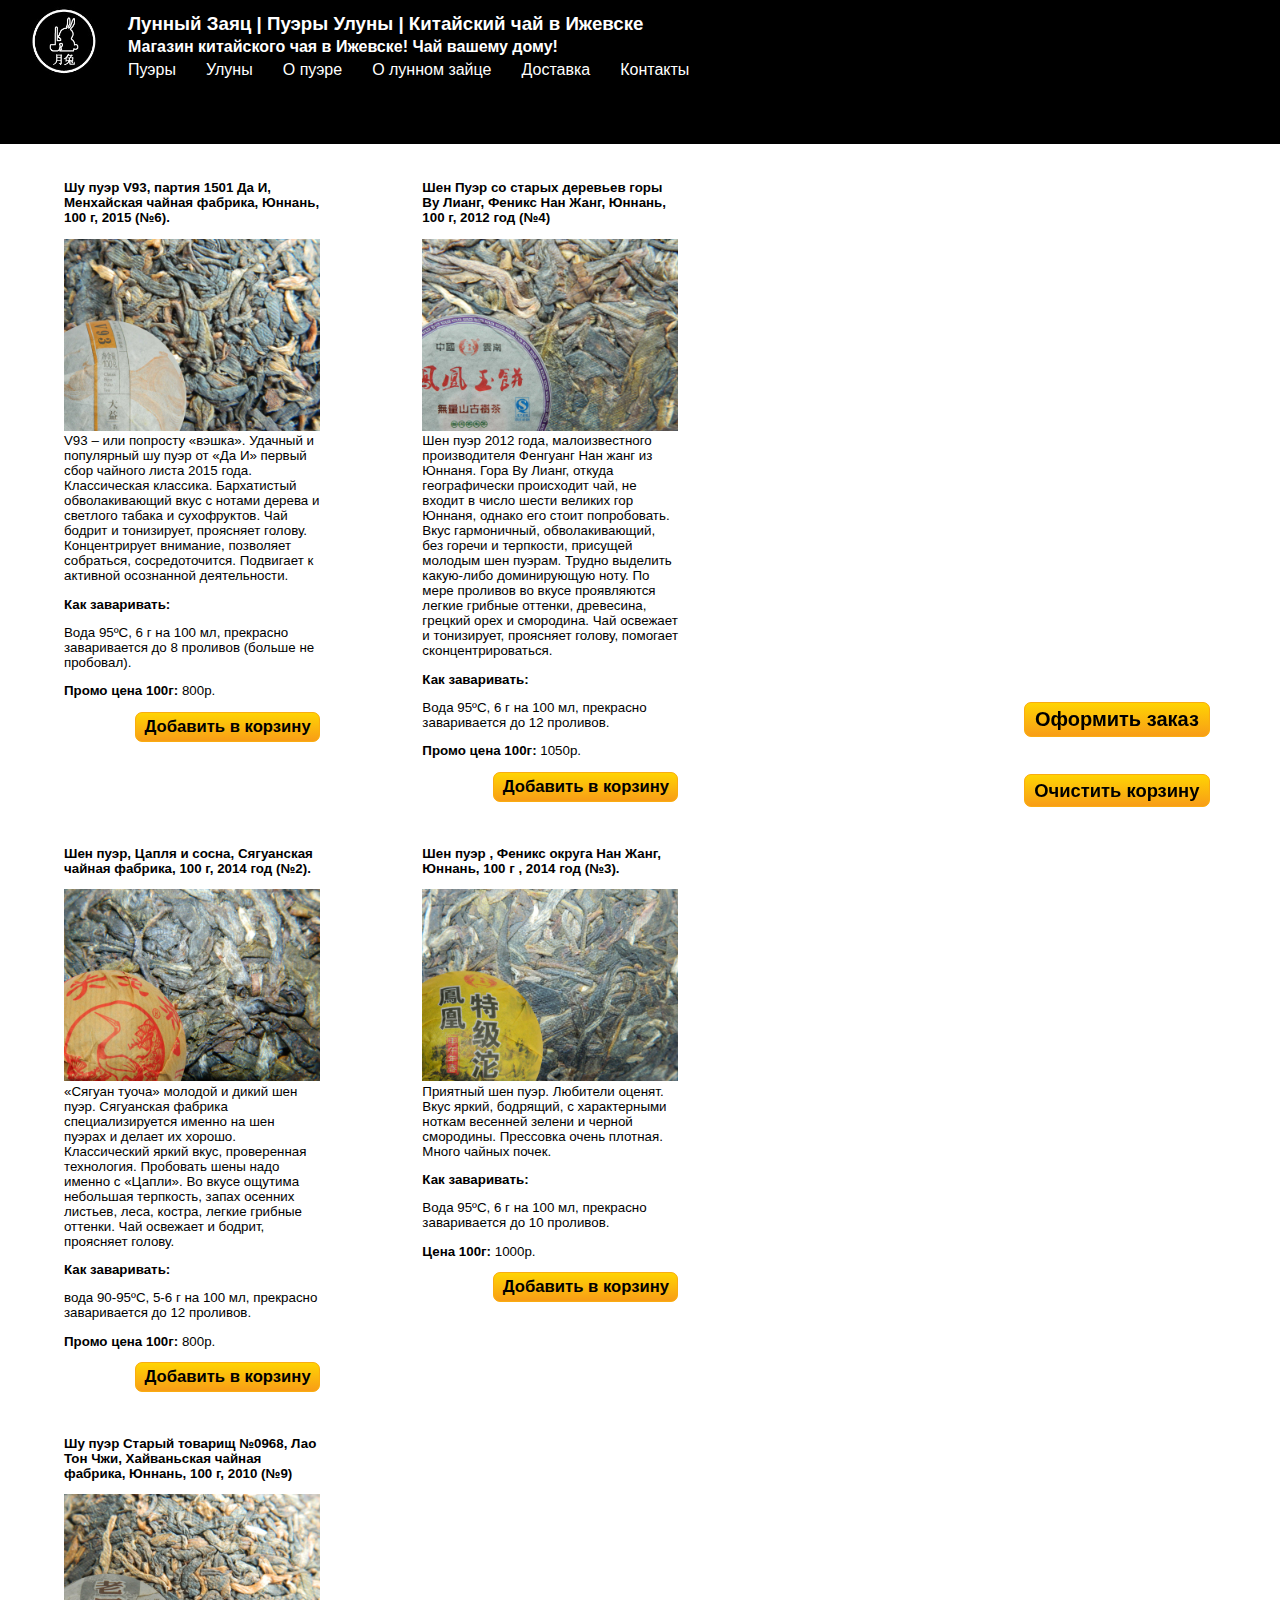
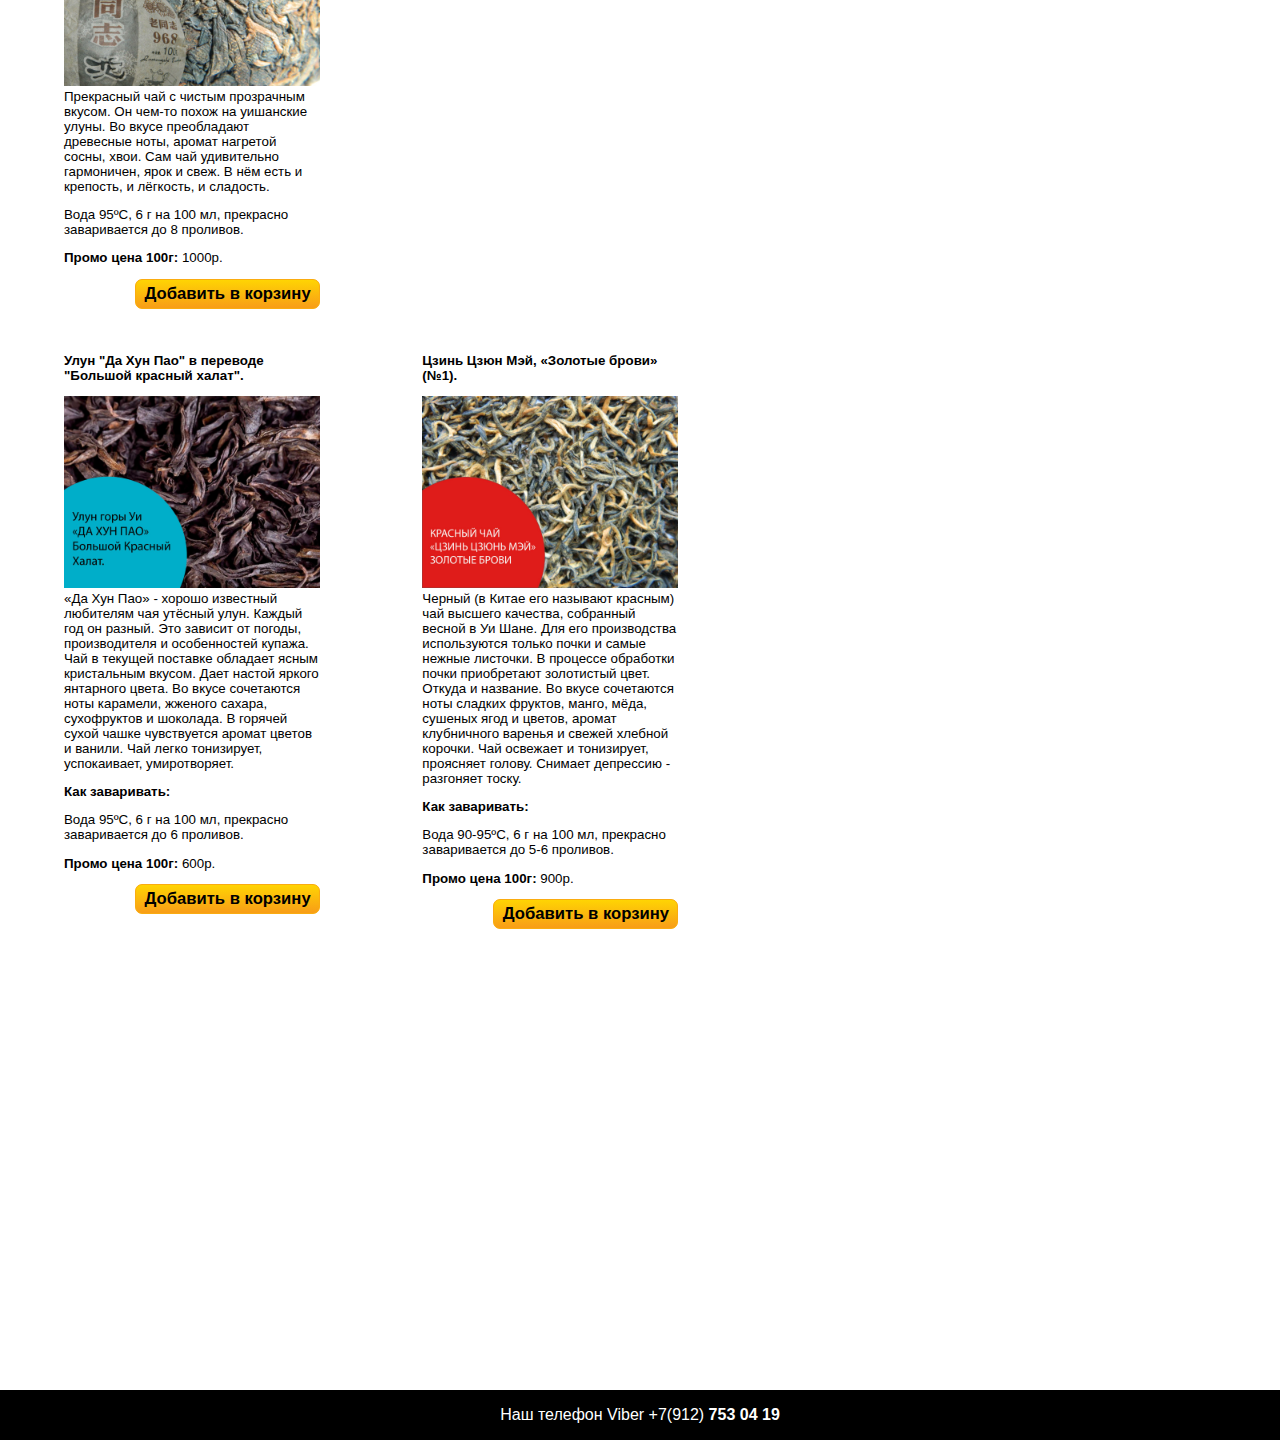
<file: index.html>
﻿<!DOCTYPE html>
<html>
   <head>
      <!--[if lt IE 9]> 
      <script src="https://html5shiv.googlecode.com/svn/trunk/html5.js"></script> 
      <![endif]-->
      <meta charset="utf-8">
      <title>Купить пуэр, улун, дян хун. Китайский чай в Ижевске</title>
      <meta name="yandex-verification" content="bd65ffcc6a72178b" />
      <meta name="description" content="Магазин по продаже пуэра и другого китайского чая в Ижевске. 
      Шен пуэр, шу пуэр, Да Хун Пао. Дян хун ча. ">
      <link rel="icon" type="image/x-icon" href="favicon.ico">
      <link rel="stylesheet" href="stylesheets/stylepuer.css">
   </head>
   <body>
      <header class='header'>
        <div>
            <img id="logo" src="images/mh_logo_black.png" alt="наш крутой логотип">
            <h3 class='header'>Лунный Заяц | Пуэры Улуны | Китайский чай в Ижевске</h3>
            <h4 class='header'>Магазин китайского чая в Ижевске! Чай вашему дому!</h4>
         </div>
         <nav>
            <a href="#puer"> Пуэры</a>
            <a href="#oolong">Улуны</a>
            <a href="propuer.html">О пуэре</a>
            <a href="propuer.html#mh">О лунном зайце</a>
            <a href="propuer.html#order">Доставка</a>
            <a href="#footer">Контакты</a>
         </nav>
      </header>
      <div style="clear: both"></div>
      <section>
         <article>
            <div class="item_box">
               <p class="item_title"  id='puer'>
               <strong>Шу пуэр V93, партия 1501 Да И, Менхайская чайная фабрика, Юннань, 100 г, 2015 (№6).</strong></strong></p>
               <img class='imgTea' src="images/6.jpg" alt="Пуэра фото тут должно быть">
               <p> V93 – или попросту «вэшка». Удачный и популярный шу пуэр от «Да И» первый сбор чайного листа 2015 года. Классическая классика. Бархатистый обволакивающий вкус с нотами дерева и светлого табака и сухофруктов.
                  Чай бодрит и тонизирует, проясняет голову.
                  Концентрирует внимание, позволяет собраться, сосредоточится. 
                  Подвигает к активной осознанной деятельности.</p>
               <p><strong>Как заваривать:</strong><p>
               <p>Вода 95ºС, 6 г на 100 мл, прекрасно заваривается до 8 проливов (больше не пробовал).</p>
               <p><strong>Промо цена 100г: </strong><span class="item_price">800</span>p.</p>
               <button class="add_item" data-id="6">Добавить в корзину</button>
            </div>
      
            <div class="item_box">
               <p class="item_title">
               <strong>Шен Пуэр со старых деревьев горы Ву Лианг, Феникс Нан Жанг, Юннань, 100 г, 2012 год (№4)</strong></p>
               <img class='imgTea' src="images/4.jpg" alt="Пуэра фото тут должно быть">
               <p> Шен пуэр 2012 года, малоизвестного производителя Фенгуанг Нан жанг из Юннаня. Гора Ву Лианг, откуда географически происходит чай, не входит в число шести великих гор Юннаня, 
                  однако его стоит попробовать. 
                  Вкус гармоничный, обволакивающий, без горечи и терпкости, присущей молодым шен пуэрам. Трудно выделить какую-либо доминирующую ноту. По мере проливов во вкусе проявляются легкие грибные оттенки, древесина, грецкий орех и смородина.
                  Чай освежает и тонизирует, проясняет голову, помогает сконцентрироваться. 
               <p><strong>Как заваривать:</strong><p>
               <p>Вода 95ºС, 6 г на 100 мл, прекрасно заваривается до 12 проливов.</p>
               <p><strong>Промо цена 100г: </strong><span class="item_price">1050</span>p.</p>
               <button class="add_item" data-id="4">Добавить в корзину</button>
            </div>
      
            <div style="clear: both"></div>

               <div class="item_box">
                  <p class="item_title"> <strong>Шен пуэр, Цапля и сосна, Сягуанская чайная фабрика, 100 г, 2014 год (№2).</strong></p>
                  <img class='imgTea' src="images/2.jpg" alt="Пуэра фото тут должно быть">
                     <p> «Сягуан туоча» молодой и дикий шен пуэр. Сягуанская фабрика специализируется именно на шен пуэрах и 
                        делает их хорошо. Классический яркий вкус, проверенная технология. Пробовать шены надо именно с «Цапли».  
                        Во вкусе ощутима небольшая терпкость, запах осенних листьев, леса, костра, легкие грибные оттенки.
                        Чай освежает и бодрит, проясняет голову.
                         </p>
                     <p><strong>Как заваривать:</strong><p>
                     <p> вода 90-95ºС, 5-6 г на 100 мл, прекрасно заваривается до 12 проливов.</p>
                     <p><strong>Промо цена 100г: </strong><span class="item_price">800</span>p.</p>
                     <button class="add_item" data-id="2">Добавить в корзину</button>
                 </div>
      


                 <div class="item_box">
                     <p class="item_title"> <strong>Шен пуэр , Феникс округа Нан Жанг, Юннань, 100 г , 2014 год (№3).</strong></strong></p>
                     <img class='imgTea' src="images/3.jpg" alt="Пуэра фото тут должно быть">
                     <p> Приятный шен пуэр. Любители оценят. Вкус яркий, бодрящий, с характерными ноткам весенней зелени и черной смородины.
                           Прессовка очень плотная. Много чайных почек.
                           
                           </p>
                     <p><strong>Как заваривать:</strong><p>
                     <p>Вода 95ºС, 6 г на 100 мл, прекрасно заваривается до 10 проливов.</p>
                     <p><strong>Цена 100г: </strong><span class="item_price">1000</span>p.</p>
                     <button class="add_item" data-id="3">Добавить в корзину</button>
                 </div>
      
                 <div style="clear: both"></div>

                       

               <div class="item_box">
                  <p class="item_title"> <strong>Шу пуэр Старый товарищ №0968, Лао Тон Чжи, Хайваньская чайная фабрика, Юннань, 100 г, 2010 (№9)</strong></strong></p>
                  <img class='imgTea' src="images/9.jpg" alt="Пуэра фото тут должно быть">
                  <p> Прекрасный чай с чистым прозрачным вкусом. Он чем-то похож на уишанские улуны. Во вкусе преобладают древесные ноты, аромат нагретой сосны, хвои.  Сам чай удивительно гармоничен, ярок и свеж. В нём есть и крепость, и лёгкость, и сладость.
                  <p>Вода 95ºС, 6 г на 100 мл, прекрасно заваривается до 8 проливов.</p>
                  <p><strong>Промо цена 100г: </strong><span class="item_price">1000</span>p.</p>
                  <button class="add_item" data-id="9">Добавить в корзину</button>
           </div>

           <div style="clear: both"></div>
            
           <div class="item_box">
               <p class="item_title" id='oolong'> <strong>Улун "Да Хун Пао" в переводе  "Большой красный халат".</strong></strong></p>
               <img class='imgTea' src="images/dhp.jpg" alt="Пуэра фото тут должно быть">
               <p>«Да Хун Пао» - хорошо известный любителям чая утёсный улун. Каждый год он разный. Это зависит от погоды, производителя и особенностей купажа.
                     Чай в текущей поставке обладает ясным кристальным вкусом. Дает настой яркого янтарного цвета.
                     Во вкусе сочетаются ноты карамели, жженого сахара, сухофруктов и шоколада.
                     В горячей сухой чашке чувствуется аромат цветов и ванили.
                     Чай легко тонизирует, успокаивает, умиротворяет.</p>
               <p><strong>Как заваривать:</strong><p>
               <p>Вода 95ºС, 6 г на 100 мл, прекрасно заваривается до 6 проливов.</p>
               <p><strong>Промо цена 100г: </strong><span class="item_price">600</span>p.</p>
               <button class="add_item" data-id="10">Добавить в корзину</button>
            </div>

            <div class="item_box">
               <p class="item_title"> <strong>Цзинь Цзюн Мэй, «Золотые брови» (№1).</strong></strong></p>
               <img class='imgTea' src="images/1.jpg" alt="Пуэра фото тут должно быть">
               <p> Черный (в Китае его называют красным)  чай высшего качества, собранный весной в Уи Шане. 
                Для его производства используются только почки и самые нежные листочки. 
               В процессе обработки почки приобретают золотистый цвет. Откуда и название.
               Во вкусе сочетаются ноты сладких фруктов, манго, мёда, сушеных ягод и цветов, аромат клубничного варенья 
               и свежей хлебной корочки.
               Чай освежает и тонизирует, проясняет голову.
               Снимает депрессию - разгоняет тоску.
               <p><strong>Как заваривать:</strong><p>
               <p>Вода 90-95ºС, 6 г на 100 мл, прекрасно заваривается до 5-6 проливов.</p>
               <p><strong>Промо цена 100г: </strong><span class="item_price">900</span>p.</p>
               <button class="add_item" data-id="1">Добавить в корзину</button>
           </div>
         </article>
      </section>
      <aside class="aside">
         <script type="text/javascript" src="https://vk.com/js/api/openapi.js?162"></script>

         <!-- VK Widget -->
         <div id="vk_groups" class="aside"></div>
         <script type="text/javascript">
         VK.Widgets.Group("vk_groups", {mode: 3}, 106682445);
         </script>
 </aside>
 <div style="clear: both"></div>
 
 <p><button id="checkout">Оформить заказ</button> &nbsp;
    <button id="clear_cart">Очистить корзину</button></p>

 <div id="cart_content"></div>

<script>
   let d = document;
   itemBox = d.querySelectorAll('.item_box'); // блок каждого товара
   cartCont = d.getElementById('cart_content'); // блок вывода данных корзины
   function addEvent(elem, type, handler){
      if(elem.addEventListener){
         elem.addEventListener(type, handler, false);
      } else {
         elem.attachEvent('on'+type, function(){ handler.call( elem ); });
      }
      return false;
      }
     
   function getCartData(){
      return JSON.parse(localStorage.getItem('cart'));
      }
      // Записываем данные в LocalStorage
   function setCartData(o){
      localStorage.setItem('cart', JSON.stringify(o));
      return false;
      }
   function addToCart(e){
      this.disabled = true; // блокируем кнопку на время операции с корзиной
      var cartData = getCartData() || {}, // получаем данные корзины или создаём новый объект, если данных еще нет
            parentBox = this.parentNode, // родительский элемент кнопки &quot;Добавить в корзину&quot;
            itemId = this.getAttribute('data-id'), // ID товара
            itemTitle = parentBox.querySelector('.item_title').innerHTML, // название товара
            itemPrice = parentBox.querySelector('.item_price').innerHTML; // стоимость товара
      if(cartData.hasOwnProperty(itemId)){ // если такой товар уже в корзине, то добавляем +1 к его количеству
         cartData[itemId][2] += 1;
      } else {
         cartData[itemId] = [itemTitle, itemPrice, 1];
      }
      
      if(!setCartData(cartData)){ 
         this.disabled = false; // разблокируем кнопку после обновления LS
         cartCont.innerHTML = '<strong>Товар добавлен в корзину...</strong>';
         
      setTimeout(function(){
         cartCont.innerHTML = '';
      }, 600);
         
      }
      return false;
   }

   for(var i = 0; i < itemBox.length; i++){
       addEvent(itemBox[i].querySelector('.add_item'), 'click', addToCart);
   }

   function openCart(e){

      let cartData = getCartData(); 
      let totalItems ='<strong>Ваш заказ:</strong>';
      let total=0;
      let sendingItems='';


      if(cartData !== null){
         totalItems += '<table class="shopping_list"><tr><th>Наименование</th><th>Цена</th><th>Кол-во</th></tr>';
         for(var items in cartData){
            totalItems += '<tr>';
            for(var i = 0; i < cartData[items].length; i++){
               sendingItems+= cartData[items][i] +'\n';
               totalItems += '<td>' + cartData[items][i] + '</td>';
                  }
                  total+= cartData[items][i-2]*cartData[items][i-1]  

            totalItems += '</tr>';
      }
      totalItems += '<table>';

      totalItems += '<strong>ИТОГО к оплате:   '+total+'   рублей</strong>';
      cartCont.innerHTML +=totalItems

         cartCont.innerHTML +=
         `<form action='https://formspree.io/202493@mail.ru' method='POST'>
         <input type='text' name='textarea' placeholder='Номер телефона' id='order'/>
         <p></p> 
         <label>Введите номер телефона</label>
         <input type='text' name='tel' placeholder='Номер телефона' id='item' maxlength='12' required />
         <input type='submit' value='Отправить' class='button'></form>`

         
      d.getElementById('order').value+=" "+sendingItems+' к оплате '+total+ ' рублей';

      let inp = document.querySelector('#tel');

         // Валидация тлф.
         inp.addEventListener('focus', _ => {
         if(!/^\+\d*$/.test(inp.value))
          
            inp.value = '+7';
         });
         // Отменяем ввод не цифр

         inp.addEventListener('keypress', e => {
         if(!/\d/.test(e.key))
            e.preventDefault();
         });
/*
         addEvent(d.getElementById('confirm'), 'click', function(){
         if (inp.value.length>11) {
             alert("Ваш заказ принят!")
             orderSend ()          
         } else {alert("Проверьте телефон")}
     });
*/
     
   } else {
      cartCont.innerHTML = '<strong>В корзине пусто!</strong>';
      setTimeout(function(){
         cartCont.innerHTML = '';
            }, 1000);
      }
   return false;

   }
 
   addEvent(d.getElementById('checkout'), 'click', openCart);
   addEvent(d.getElementById('clear_cart'), 'click', function(e){
   localStorage.removeItem('cart');
   cartCont.innerHTML = '<strong>Корзина очищена.<strong>';	
    setTimeout(function(){
         cartCont.innerHTML = '';
            }, 1000);
       
   });

   function orderSend () {
    }
   </script>
   <footer id='footer'>
      <time>
           </time>
      <p>
         Наш телефон Viber +7(912)<strong> 753 04 19</strong> 
      </p>
   </footer>
   </body>
</html>
</file>
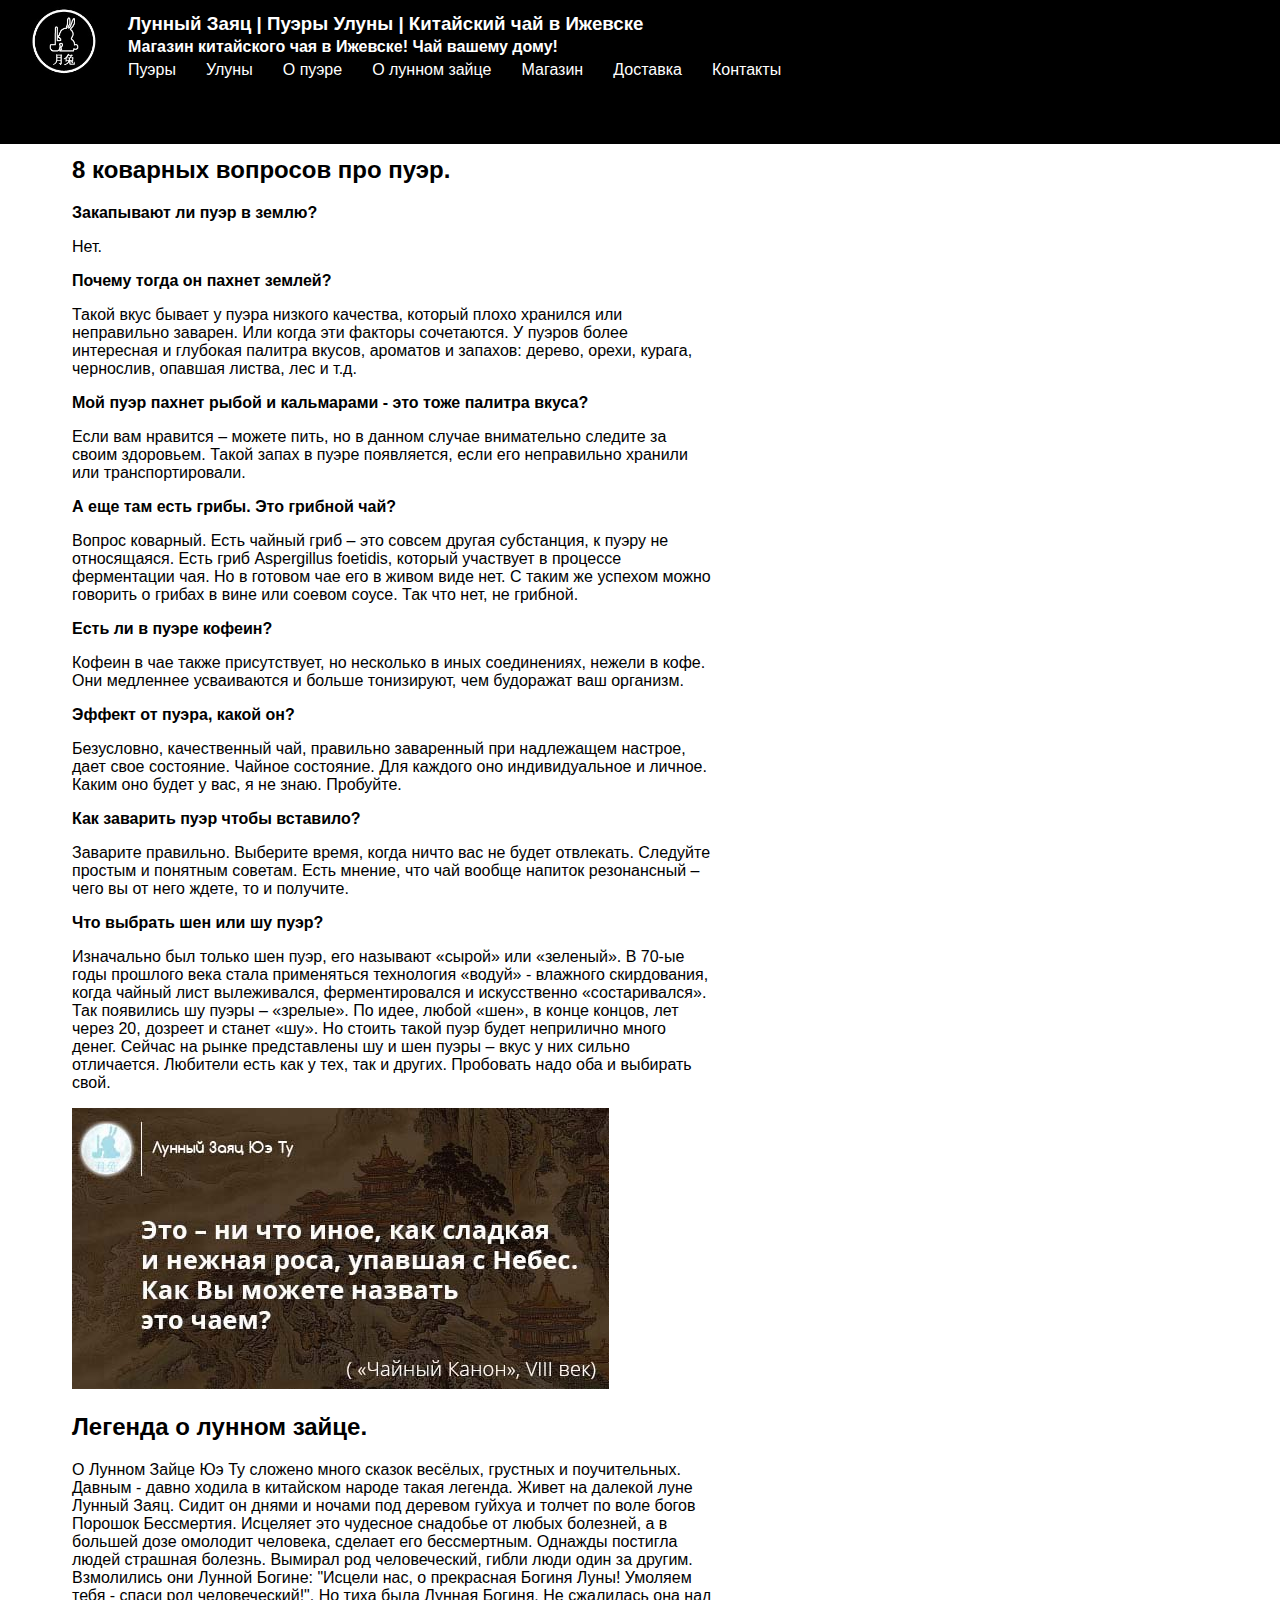
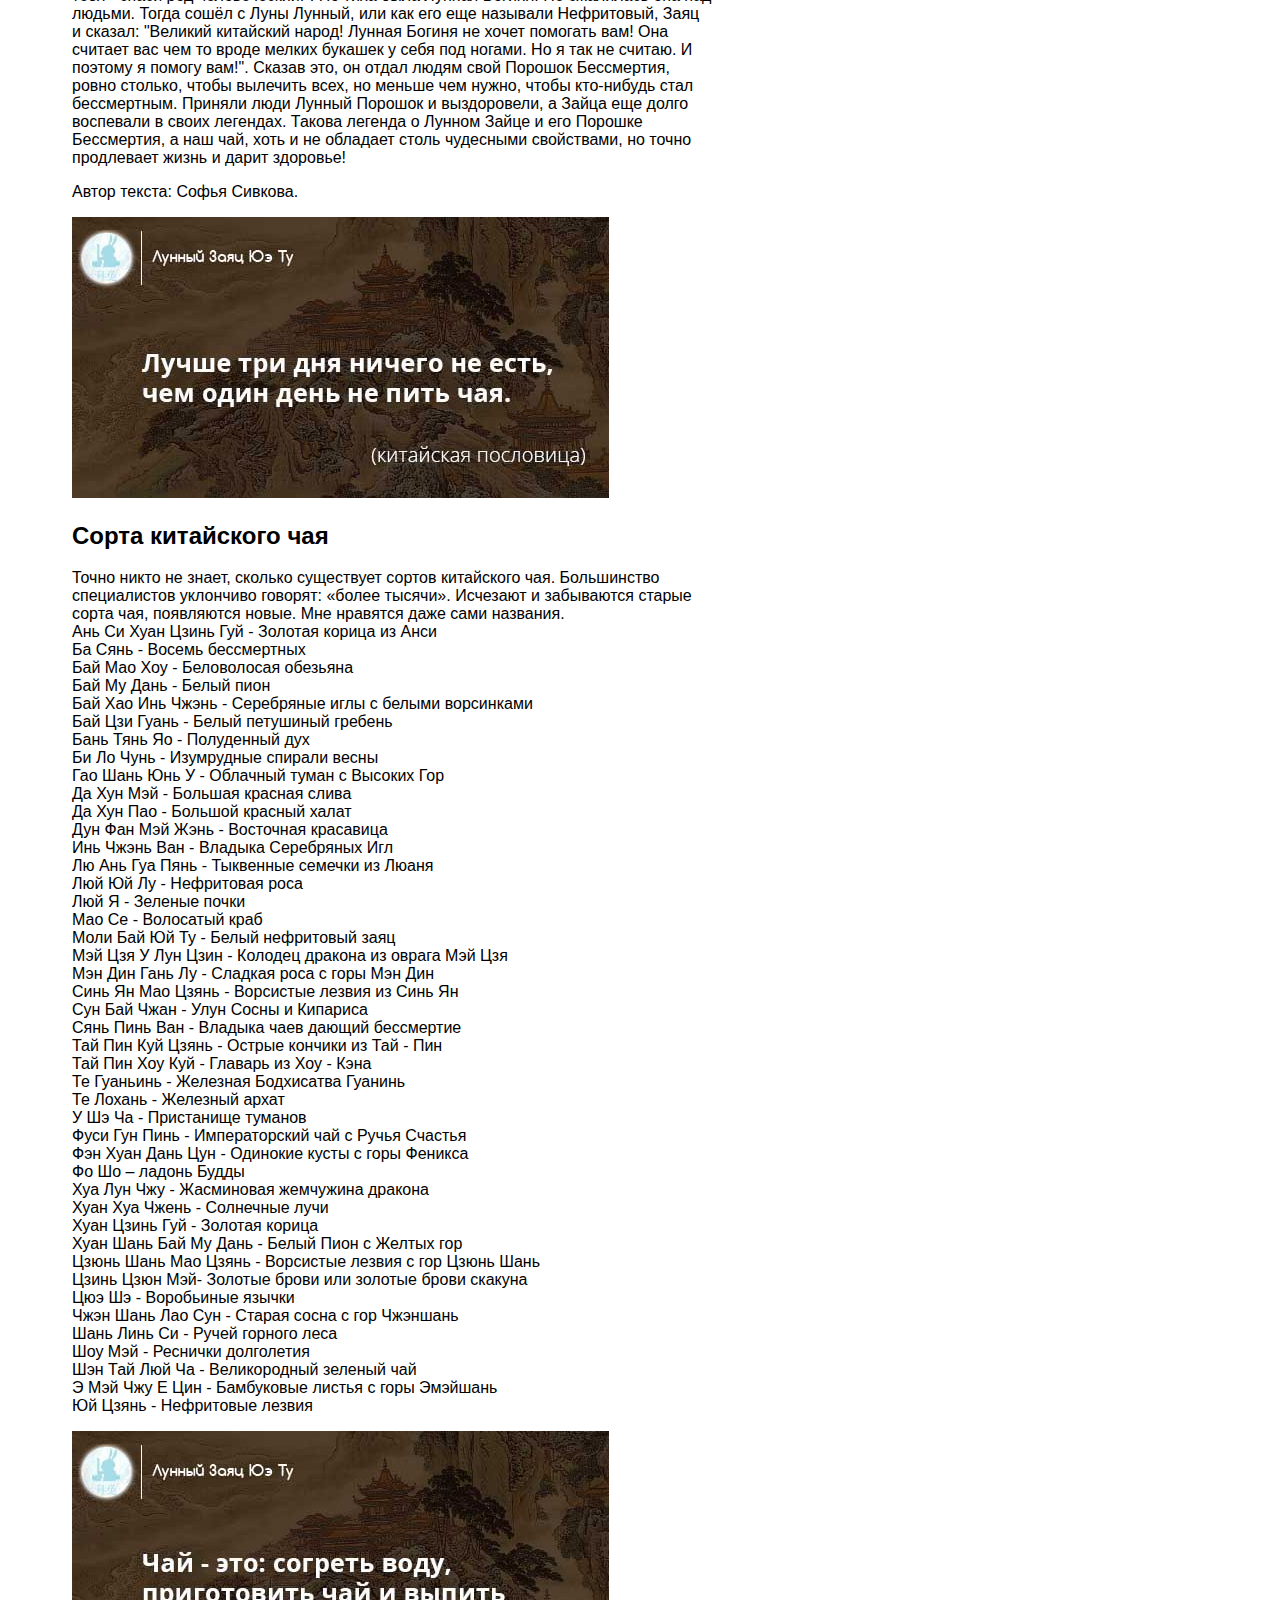
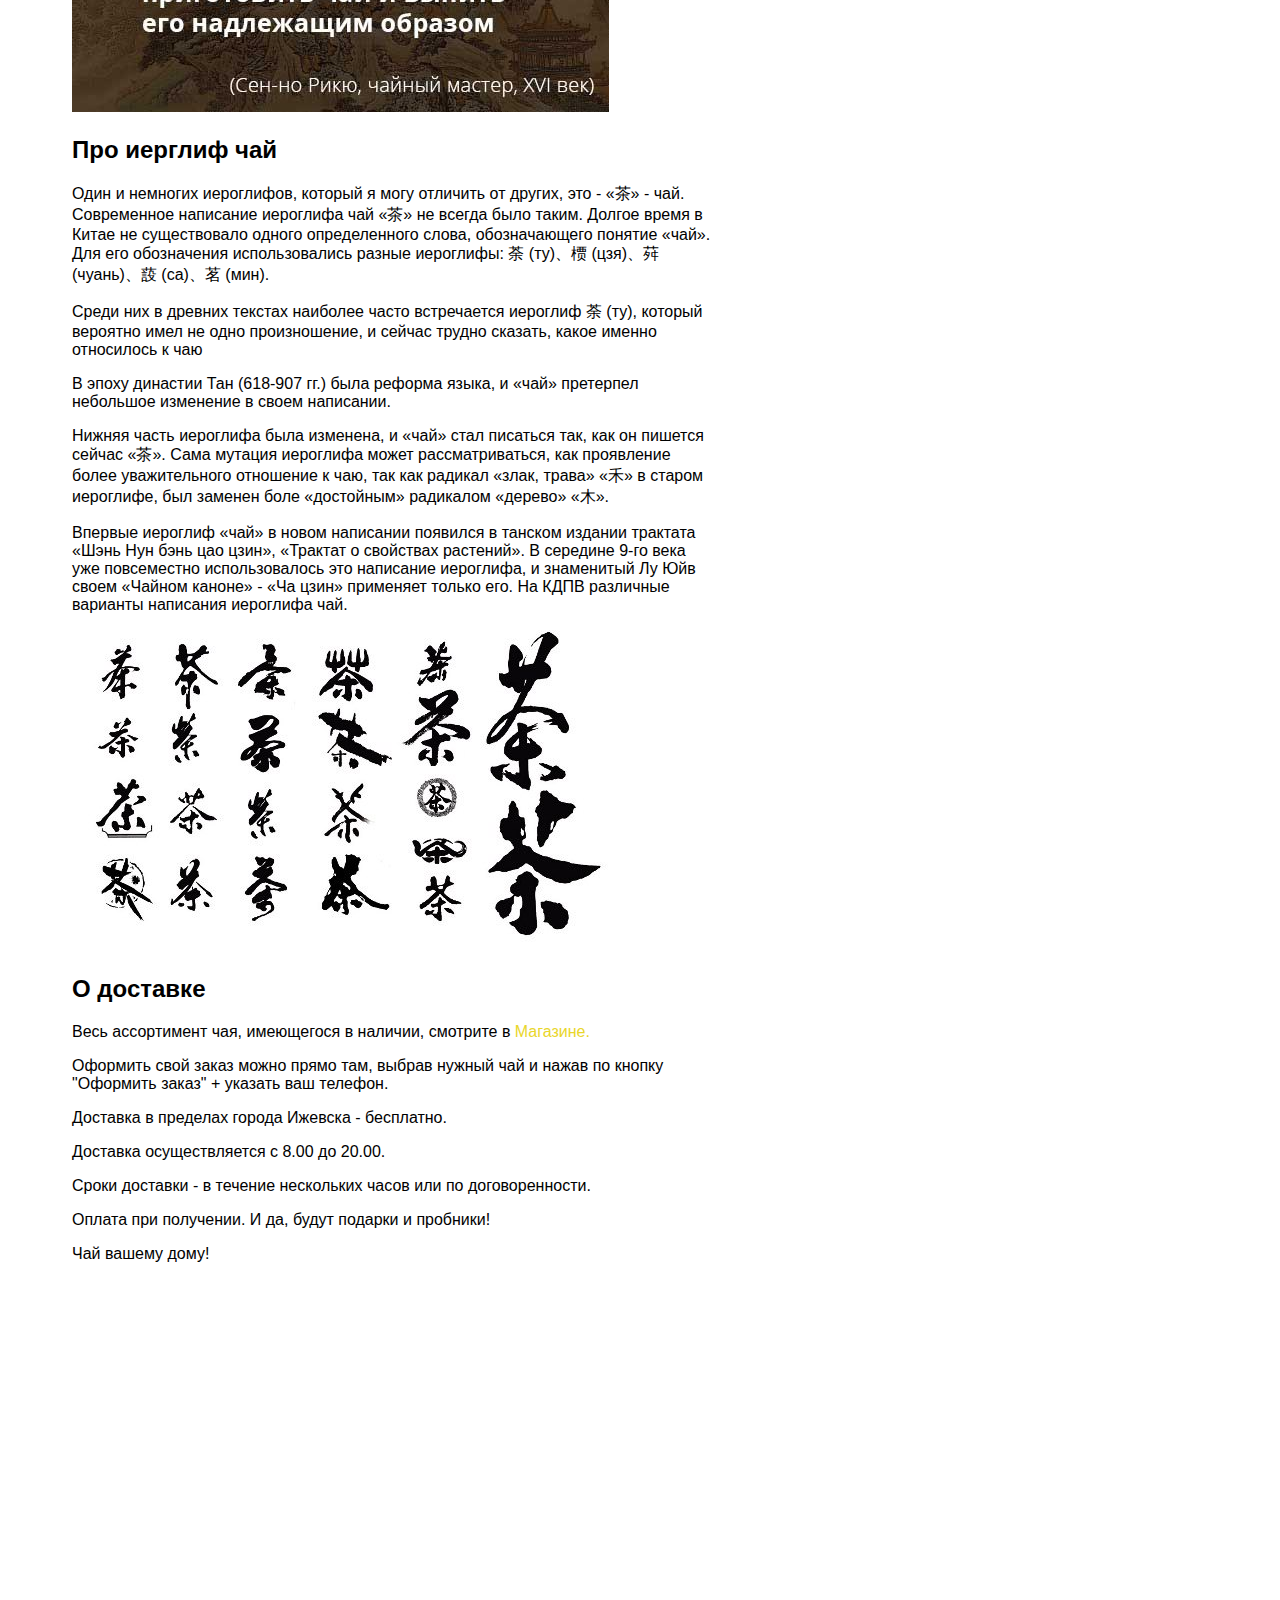
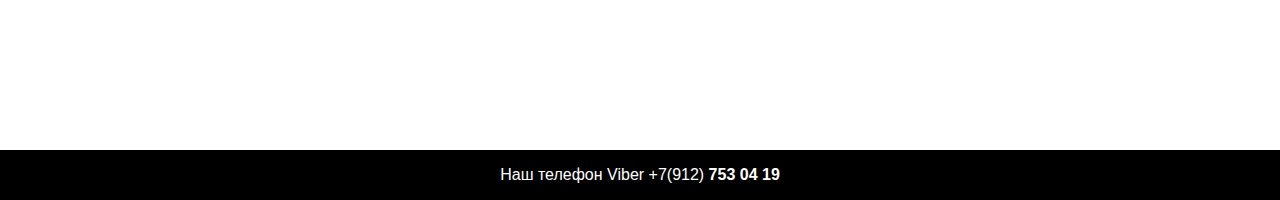
<file: propuer.html>
﻿<!DOCTYPE html>
<html>
   <head>
      <!--[if lt IE 9]> 
 <script src="https://html5shiv.googlecode.com/svn/trunk/html5.js"></script> 
<![endif]-->
      <meta charset="utf-8">
      <title>
        Купить пуэр, улун, дян хун. Китайский чай в Ижевске
      </title>
      <meta name="description" content="Лунный заяцЛегенда Чай.Про пуэрю Попуэрим. Шен и Шу пуэр. Пуэр эффект.">
           <link rel="stylesheet" href="stylesheets/usual_page.css">
           <link rel="icon" type="image/x-icon" href="favicon.ico">  
   </head>
   <body>
      <header class='header'>
        <div>
             
               <img id="logo" src="images/mh_logo_black.png" alt="наш крутой логотип">
                <h3 class='header'>Лунный Заяц | Пуэры Улуны | Китайский чай в Ижевске</h3>
                <h4 class='header'>Магазин китайского чая в Ижевске! Чай вашему дому!</h4>
         
               </div>

         <nav>
                
              
                      <a href="index.html"> Пуэры</a>
                 
                       <a href="index.html">Улуны</a>

                       <a href="propuer.html#propuer">О пуэре</a>

                       <a href="propuer.html#mh">О лунном зайце</a>

                       <a href="index.html">Магазин</a>

                       <a href="propuer.html#order">Доставка</a>

                       <a href="#footer">Контакты</a>
      
            
            </nav>
            
      </header>
     
      <article >
         <h2 id="propuer"><strong>8 коварных вопросов про пуэр.</strong></h2> 
         <p></p>
            <strong>Закапывают ли пуэр в землю?</strong>
           <p>Нет. </p> 
            
           <strong>            Почему тогда он пахнет землей?             </strong> 
          <p></p> Такой вкус бывает у пуэра низкого качества, который плохо хранился или неправильно заварен. Или когда эти факторы сочетаются. У пуэров более интересная и глубокая палитра вкусов, ароматов и запахов: дерево, орехи, курага, чернослив, опавшая листва, лес и т.д.
            <p></p>
           <strong>            Мой пуэр пахнет рыбой и кальмарами - это тоже палитра вкуса? 
            </strong> 
            <p></p>
           Если вам нравится – можете пить, но в данном случае внимательно следите за своим здоровьем. Такой запах в пуэре появляется, если его неправильно хранили или транспортировали. 
            <p></p>
           <strong>            А еще там есть грибы. Это грибной чай?
            </strong>
            <p></p>
           Вопрос коварный. Есть чайный гриб – это совсем другая субстанция, к пуэру не относящаяся. Есть гриб Aspergillus foetidis, который участвует в процессе ферментации чая. Но в готовом чае его в живом виде нет. С таким же успехом можно говорить о грибах в вине или соевом соусе. Так что нет, не грибной.
            <P></P>

           <strong> Есть ли в пуэре кофеин? </strong>
            <p></p>
            Кофеин в чае также присутствует, но несколько в иных соединениях, нежели в кофе. Они медленнее усваиваются и больше тонизируют, чем будоражат ваш организм. 
            
            <P></P>
            
            <strong>            Эффект от пуэра, какой он? 
               </strong>
               <p></p>
            Безусловно, качественный чай, правильно заваренный при надлежащем настрое, дает свое состояние. Чайное состояние. Для каждого оно индивидуальное и личное. Каким оно будет у вас, я не знаю. Пробуйте. 
            <P></P>
           <strong>            Как заварить пуэр чтобы вставило? 
            </strong>
            <p></p>
            Заварите правильно. Выберите время, когда ничто вас не будет отвлекать. Следуйте простым и понятным советам. Есть мнение, что чай вообще напиток резонансный – чего вы от него ждете, то и получите. 
            <P></P>
           <strong>            Что выбрать шен или шу пуэр? 
              <p></p>
            </strong>
            Изначально был только шен пуэр, его называют «сырой» или «зеленый». В 70-ые годы прошлого века стала применяться технология «водуй» - влажного скирдования, когда чайный лист вылеживался, ферментировался и искусственно «состаривался». Так появились шу пуэры – «зрелые». По идее, любой «шен», в конце концов, лет через 20, дозреет и станет «шу». Но стоить такой пуэр будет неприлично много денег. Сейчас на рынке представлены шу и шен пуэры – вкус у них сильно отличается. Любители есть как у тех, так и других. Пробовать надо оба и выбирать свой.
            <p></p>
            
            <img class='imgTea' src="images/10.jpg" alt="фото пуэра">


               <h2 id="mh"><strong>Легенда о лунном зайце.</strong></h2> 
               <p>О Лунном Зайце Юэ Ту сложено много сказок весёлых, грустных и поучительных. 
                  Давным - давно ходила в китайском народе такая легенда. Живет на далекой луне Лунный Заяц. 
                  Сидит он днями и ночами под деревом гуйхуа и толчет по воле богов Порошок Бессмертия. 
                  Исцеляет это чудесное снадобье от любых болезней, а в большей дозе омолодит человека, сделает его бессмертным.
                  Однажды постигла людей страшная болезнь.
                   Вымирал род человеческий, гибли люди один за другим. 
                   Взмолились они Лунной Богине: "Исцели нас, о прекрасная Богиня Луны! Умоляем тебя - спаси род человеческий!". 
                   Но тиха была Лунная Богиня. Не сжалилась она над людьми. Тогда сошёл с Луны Лунный, 
                   или как его еще называли Нефритовый, Заяц и сказал:
                   "Великий китайский народ! Лунная Богиня не хочет помогать вам! 
                   Она считает вас чем то вроде мелких букашек у себя под ногами. Но я так не считаю. И поэтому я помогу вам!".
                   Сказав это, он отдал людям свой Порошок Бессмертия, ровно столько, чтобы вылечить всех, но меньше чем нужно, 
                   чтобы кто-нибудь стал бессмертным. Приняли люди Лунный Порошок и выздоровели, а 
                   Зайца еще долго воспевали в своих легендах.
                  Такова легенда о Лунном Зайце и его Порошке Бессмертия, а наш чай, хоть и не обладает столь 
                  чудесными свойствами, но точно продлевает жизнь и дарит здоровье!
               </p>
                  <p>Автор текста: Софья Сивкова.</p>
               <p></p>
               <img class='imgTea' src="images/12.jpg" alt="цитата про чай">
               <p></p>
               <h2 id="mh"><strong>Сорта китайского чая</strong></h2> 
               <p>Точно никто не знает, сколько существует сортов китайского чая. 
                  Большинство специалистов уклончиво говорят: «более тысячи». Исчезают и забываются старые сорта чая, появляются новые.
                  Мне нравятся даже сами названия.<br>
                  Ань Си Хуан Цзинь Гуй - Золотая корица из Анси<br>
                  Ба Сянь - Восемь бессмертных<br>
                  Бай Мао Хоу - Беловолосая обезьяна<br>
                  Бай Му Дань - Белый пион<br>
                  Бай Хао Инь Чжэнь - Серебряные иглы с белыми ворсинками<br>
                  Бай Цзи Гуань - Белый петушиный гребень<br>
                  Бань Тянь Яо - Полуденный дух<br>
                  Би Ло Чунь - Изумрудные спирали весны <br>
                  Гао Шань Юнь У - Облачный туман с Высоких Гор<br>
                  Да Хун Мэй - Большая красная слива<br>
                  Да Хун Пао - Большой красный халат<br>
                  Дун Фан Мэй Жэнь - Восточная красавица<br>
                  Инь Чжэнь Ван - Владыка Серебряных Игл<br>
                  Лю Ань Гуа Пянь - Тыквенные семечки из Люаня<br>
                  Люй Юй Лу - Нефритовая роса<br>
                  Люй Я - Зеленые почки<br>
                  Мао Се - Волосатый краб<br>
                  Моли Бай Юй Ту - Белый нефритовый заяц<br>
                  Мэй Цзя У Лун Цзин - Колодец дракона из оврага Мэй Цзя<br>
                  Мэн Дин Гань Лу - Сладкая роса с горы Мэн Дин<br>
                  Синь Ян Мао Цзянь - Ворсистые лезвия из Синь Ян<br>
                  Сун Бай Чжан - Улун Сосны и Кипариса<br>
                  Сянь Пинь Ван - Владыка чаев дающий бессмертие<br>
                  Тай Пин Куй Цзянь - Острые кончики из Тай - Пин<br>
                  Тай Пин Хоу Куй - Главарь из Хоу - Кэна<br>
                  Те Гуаньинь - Железная Бодхисатва Гуанинь<br>
                  Те Лохань - Железный архат<br>
                  У Шэ Ча - Пристанище туманов<br>
                  Фуси Гун Пинь - Императорский чай с Ручья Счастья<br>
                  Фэн Хуан Дань Цун - Одинокие кусты с горы Феникса<br>
                  Фо Шо – ладонь Будды<br>
                  Хуа Лун Чжу - Жасминовая жемчужина дракона<br>
                  Хуан Хуа Чжень - Солнечные лучи<br>
                  Хуан Цзинь Гуй - Золотая корица<br>
                  Хуан Шань Бай Му Дань - Белый Пион с Желтых гор<br>
                  Цзюнь Шань Мао Цзянь - Ворсистые лезвия с гор Цзюнь Шань<br>
                  Цзинь Цзюн Мэй- Золотые брови или золотые брови скакуна<br>
                  Цюэ Шэ - Воробьиные язычки<br>
                  Чжэн Шань Лао Сун - Старая сосна с гор Чжэншань<br>
                  Шань Линь Си - Ручей горного леса<br>
                  Шоу Мэй - Реснички долголетия<br>
                  Шэн Тай Люй Ча - Великородный зеленый чай<br>
                  Э Мэй Чжу Е Цин - Бамбуковые листья с горы Эмэйшань<br>
                  Юй Цзянь - Нефритовые лезвия
               </p>
               <img class='imgTea' src="images/13.jpg" alt="цитата про чай">
               <p></p>
               <h2 id="mh"><strong>Про иерглиф чай</strong></h2> 
               <p>Один и немногих иероглифов, который я могу отличить от других, это - «茶» - чай. 
                     Современное написание иероглифа чай «茶» не всегда было таким. 
                     Долгое время в Китае не существовало одного определенного слова, обозначающего понятие «чай». 
                     Для его обозначения использовались разные иероглифы: 荼 (ту)、槚 (цзя)、荈 (чуань)、蔎 (са)、茗 (мин).
                     <p></p>
                     Среди них в древних текстах наиболее часто встречается иероглиф 荼 (ту), который вероятно имел не одно произношение, и сейчас трудно сказать, какое именно относилось к чаю
                     <p></p>
                     В эпоху династии Тан (618-907 гг.) была реформа языка, и «чай» претерпел небольшое изменение в своем написании. 
                     <p></p>
                     Нижняя часть иероглифа была изменена, и «чай» стал писаться так, как он пишется сейчас «茶». Сама мутация иероглифа может рассматриваться, как проявление более уважительного отношение к чаю, так как радикал «злак, трава» «禾» в старом иероглифе, был заменен боле «достойным» радикалом «дерево» «木».
                     <p></p>
                     Впервые иероглиф «чай» в новом написании появился в танском издании трактата «Шэнь Нун бэнь цао цзин», «Трактат о свойствах растений». В середине 9-го века уже повсеместно использовалось это написание иероглифа, и знаменитый Лу Юйв своем «Чайном каноне» - «Ча цзин» применяет только его. 
                     На КДПВ различные варианты написания иероглифа чай.
                
               </p>
               <p></p>
               <img class='imgTea' src="images/11.jpg" alt="написание иероглифа">
               <p></p>
               

                  <h2 id="order"><strong>О доставке</strong></h2> 

                  <P>Весь ассортимент чая, имеющегося в наличии, смотрите в <a href="index.html" style="color:  rgb(233, 214, 43);">Магазине.</a> <p></p>
                        Оформить свой заказ можно прямо там, выбрав нужный чай и нажав по кнопку "Оформить заказ" +
                        указать ваш телефон.
                        <p></p>
                        Доставка в пределах города Ижевска - бесплатно. 
                        <p></p>
                        Доставка осуществляется с 8.00 до 20.00.
                        <p></p> 
                        Сроки доставки - в течение нескольких часов или по договоренности. 
                        <p></p>
                        Оплата при получении. 
                        
                        И да, будут подарки и пробники! 
                        <p></p>
                        Чай вашему дому!</P>
            </article>
                      





      <footer id='footer'>
         
        
         <p>
           Наш телефон Viber +7(912)<strong> 753 04 19</strong> 
         </p>
      </footer>
   </body>

</html>
</file>
<file: stylesheets/stylepuer.css>
body, footer, header, menu, article, nav {
    font-family: Geneva, Arial, Helvetica, sans-serif; 
   
}
button, .button {
  float: right;
  color: black;
  font-size: 125%;
  font-weight: 700;
  text-decoration: none;
  user-select: none;
  padding: .25em .5em;
  outline: none;
  border: 1px solid rgb(250,172,17);
  border-radius: 7px;
  background: rgb(255,212,3) linear-gradient(rgb(255,212,3), rgb(248,157,23));
  box-shadow: inset 0 -2px 1px rgba(0,0,0,0), inset 0 1px 2px rgba(0,0,0,0), inset 0 0 0 60px rgba(255,255,0,0);
  transition: box-shadow .2s, border-color .2s;
  } 
  button:active {
    padding: calc(.25em + 1px) .5em calc(.25em - 1px);
  border-color: rgba(177,159,0,1);
  box-shadow: inset 0 -1px 1px rgba(0,0,0,.1), inset 0 1px 2px rgba(0,0,0,.3), inset 0 0 0 60px rgba(255,255,0,.45);
  }
  button:hover {
    box-shadow: inset 0 -1px 1px rgba(0,0,0,0), inset 0 1px 2px rgba(0,0,0,0), inset 0 0 0 60px rgba(255,255,0,.5);

  }
.header {
    background-color: rgb(0, 0, 0);  
    color: white;
    position : absolute;
    width: 100%;
    height:16%;
    top : 0;
    right: 0;
    overflow: visible;
    
}

#logo {
    position : relative;
    top : 6%;
    padding: 0.5%;
    width :5%;
    margin-left: 2%;
    

}

h3 {
    color: white;
    position: relative;
    left: 10%;
    margin-top: 1%;
    padding: 0;

    
}



h4 {
    color: white;
    position: relative;
    left: 10%;
    margin-top: 3%;
    padding: 0;
   
}


nav{  
    color: white;
    position: relative;
    cursor: pointer;
    display: block;
    width: 100%;
    top : -17%;
    left: 10%;

}

a {
    margin-right: 2%;
    color: white;
    text-decoration: none;
}


a:hover {
    color : rgb(233, 214, 43);

}

article {
    width: 80%; 
    margin: 1%;
    position: absolute;
    left: 0%;
    top: 16%; 


}


#wrapper {
    margin: auto;

}


.item_box {
    width: 25%;
    height: 25%;
    margin-bottom: 10px;
    padding: 1% 5%;
    float: left;
    font-size: 10pt

}

.item_box:hover {
    width: 50%;
    height: 50%;
    border: solid 1px  rgb(233, 214, 43);
    border-radius: 2%;

}

.imgTea{
    width: 100%;
    height: 100%;
    float: left;
    margin-bottom: 1%;
    
}

.aside {
    position: fixed; 
    top: 18%;
    left: 80%;
    
}


footer{
    text-align: center;
    position: absolute; 
    width: 100%; 
    bottom: -2140px;
    left: 0%;
    background-color: black;
    color: white;
       
}


.clear {
    clear: both;

}


#cart_content {
    position: fixed;
    top : 30%;
    left: 30%;
    width: 30%;
    font-size: 100%;
    font-weight: 400;
    color:   black;
    background-color: rgb(255,212,3);

}


#checkout{
    position: fixed;
    top : 78%;
    left: 80%;

}


#clear_cart{
    position: fixed;
    top : 86%;
    left: 80%;
    font-size : 115%;

}

.shopping_list {
      width: 100%;
    margin-top: 10px;
      border-collapse: collapse;
}

  .shopping_list td,
  .shopping_list th {
      padding: 10px;
      border: 1px solid #AAAAAA;


      }

      #order {
        visibility: hidden;

      }
</file>
<file: stylesheets/usual_page.css>
body, footer, header, menu, article, nav {
    font-family: Geneva, Arial, Helvetica, sans-serif; 
   
}
button {
  float: right;
  color: black;
  font-size: 125%;
  font-weight: 700;
  text-decoration: none;
  user-select: none;
  padding: .25em .5em;
  outline: none;
  border: 1px solid rgb(250,172,17);
  border-radius: 7px;
  background: rgb(255,212,3) linear-gradient(rgb(255,212,3), rgb(248,157,23));
  box-shadow: inset 0 -2px 1px rgba(0,0,0,0), inset 0 1px 2px rgba(0,0,0,0), inset 0 0 0 60px rgba(255,255,0,0);
  transition: box-shadow .2s, border-color .2s;
  } 
  button:active {
    padding: calc(.25em + 1px) .5em calc(.25em - 1px);
  border-color: rgba(177,159,0,1);
  box-shadow: inset 0 -1px 1px rgba(0,0,0,.1), inset 0 1px 2px rgba(0,0,0,.3), inset 0 0 0 60px rgba(255,255,0,.45);
  }
  button:hover {
    box-shadow: inset 0 -1px 1px rgba(0,0,0,0), inset 0 1px 2px rgba(0,0,0,0), inset 0 0 0 60px rgba(255,255,0,.5);

  }
.header {
    background-color: rgb(0, 0, 0);  
    color: white;
    position : absolute;
    width: 100%;
    height:16%;
    top : 0;
    right: 0;
    overflow: visible;
    
}

#logo {
    position : relative;
    top : 6%;
    padding: 0.5%;
    width :5%;
    margin-left: 2%;
    

}

h3 {
    color: white;
    position: relative;
    left: 10%;
    margin-top: 1%;
    padding: 0;
    
}



h4 {
    color: white;
    position: relative;
    left: 10%;
    margin-top: 3%;
    padding: 0;
   
}



nav{  
    color: white;
    position: relative;
    cursor: pointer;
    display: block;
    width: 100%;
    top : -17%;
    left: 10%;

}

a {
    margin-right: 2%;
    color: white;
    text-decoration: none;
}


a:hover {
    color : rgb(233, 214, 43);

}

article {
    width: 50%; 
    margin-left: 5%;
    margin-top: 10%;
    position: absolute;
 
}



.aside {
    position: fixed; 
    top: 18%;
    left: 80%;
    
}


footer{
    text-align: center;
    position: absolute; 
    width: 100%; 
    bottom: -4100px;
    right: -310%;
    left: 0%;
    background-color: black;
    color: white;
       
}


.clear {
    clear: both;

}
</file>
